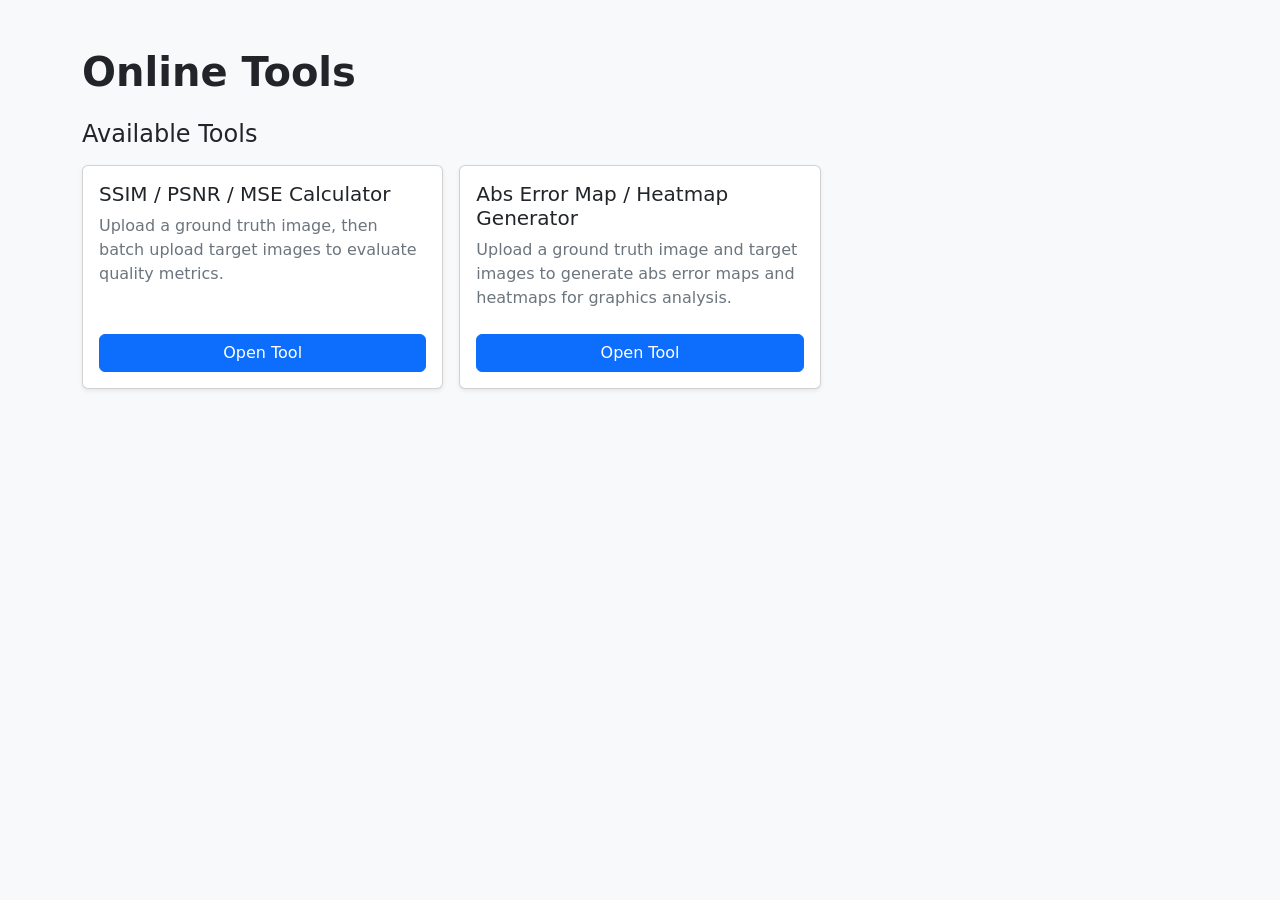
<file: index.html>
﻿<!doctype html>
<html lang="zh-CN">
<head>
  <meta charset="utf-8">
  <meta name="viewport" content="width=device-width, initial-scale=1">
  <title id="pageTitle">在线工具集</title>
  <meta id="metaDescription" name="description" content="前端在线工具集主页">
  <link href="https://cdn.jsdelivr.net/npm/bootstrap@5.3.3/dist/css/bootstrap.min.css" rel="stylesheet" integrity="sha384-QWTKZyjpPEjISv5WaRU9OFeRpok6YctnYmDr5pNlyT2bRjXh0JMhjY6hW+ALEwIH" crossorigin="anonymous">
  <link rel="stylesheet" href="assets/css/styles.css">
</head>
<body>
  <main class="container py-5">
    <header class="mb-4">
      <h1 id="homeTitle" class="display-6 fw-bold">在线工具集</h1>
    </header>

    <section>
      <h2 id="toolsHeading" class="h4 mb-3">可用工具</h2>
      <div class="row g-3">
        <div class="col-12 col-md-6 col-lg-4">
          <article class="card h-100 shadow-sm tool-card">
            <div class="card-body d-flex flex-column">
              <h3 id="metricsToolTitle" class="h5 card-title">SSIM / PSNR / MSE 计算器</h3>
              <p id="metricsToolDesc" class="card-text text-secondary flex-grow-1">上传 Ground Truth 图片后，批量上传待评估图像，自动计算并展示图像质量指标。</p>
              <a id="metricsToolLink" class="btn btn-primary mt-2" href="tools/image-metrics/">进入工具</a>
            </div>
          </article>
        </div>

        <div class="col-12 col-md-6 col-lg-4">
          <article class="card h-100 shadow-sm tool-card">
            <div class="card-body d-flex flex-column">
              <h3 id="absToolTitle" class="h5 card-title">Abs Error Map / Heatmap</h3>
              <p id="absToolDesc" class="card-text text-secondary flex-grow-1">上传 Ground Truth 与目标图像，生成绝对误差图与热力图，可用于图形学误差分析。</p>
              <a id="absToolLink" class="btn btn-primary mt-2" href="tools/abs-heatmap/">进入工具</a>
            </div>
          </article>
        </div>
      </div>
    </section>
  </main>
  <script src="assets/js/i18n.js"></script>
  <script src="assets/js/home-i18n.js"></script>
</body>
</html>
</file>
<file: assets/css/styles.css>
﻿:root {
  --page-bg: #f8f9fa;
}

body {
  background: var(--page-bg);
}

.tool-card {
  transition: transform 0.2s ease, box-shadow 0.2s ease;
}

.tool-card:hover {
  transform: translateY(-2px);
  box-shadow: 0 0.75rem 1.5rem rgba(0, 0, 0, 0.12);
}

.preview-thumb {
  max-width: 100%;
  max-height: 140px;
  object-fit: contain;
  border: 1px solid #dee2e6;
  border-radius: 0.375rem;
  background: #fff;
  padding: 0.25rem;
}

.table-wrap {
  overflow-x: auto;
}

.result-canvas {
  display: block;
  width: auto;
  height: auto;
  border: 1px solid #dee2e6;
  border-radius: 0.375rem;
  background: #fff;
  image-rendering: pixelated;
  image-rendering: crisp-edges;
  cursor: zoom-in;
}

.heatmap-box {
  width: auto;
  height: auto;
  border: 1px solid #dee2e6;
  border-radius: 0.375rem;
  background: #fff;
  cursor: zoom-in;
}

.pixel-preview-wrap {
  width: 100%;
  max-width: 100%;
  overflow: auto;
}

.heatmap-box .hm image,
.heatmap-box .imagelayer image {
  image-rendering: pixelated;
  image-rendering: crisp-edges;
}

.concept-note {
  border-left: 4px solid #0d6efd;
  background: #f8fbff;
  padding: 0.75rem 0.9rem;
  margin: 0;
}
</file>
